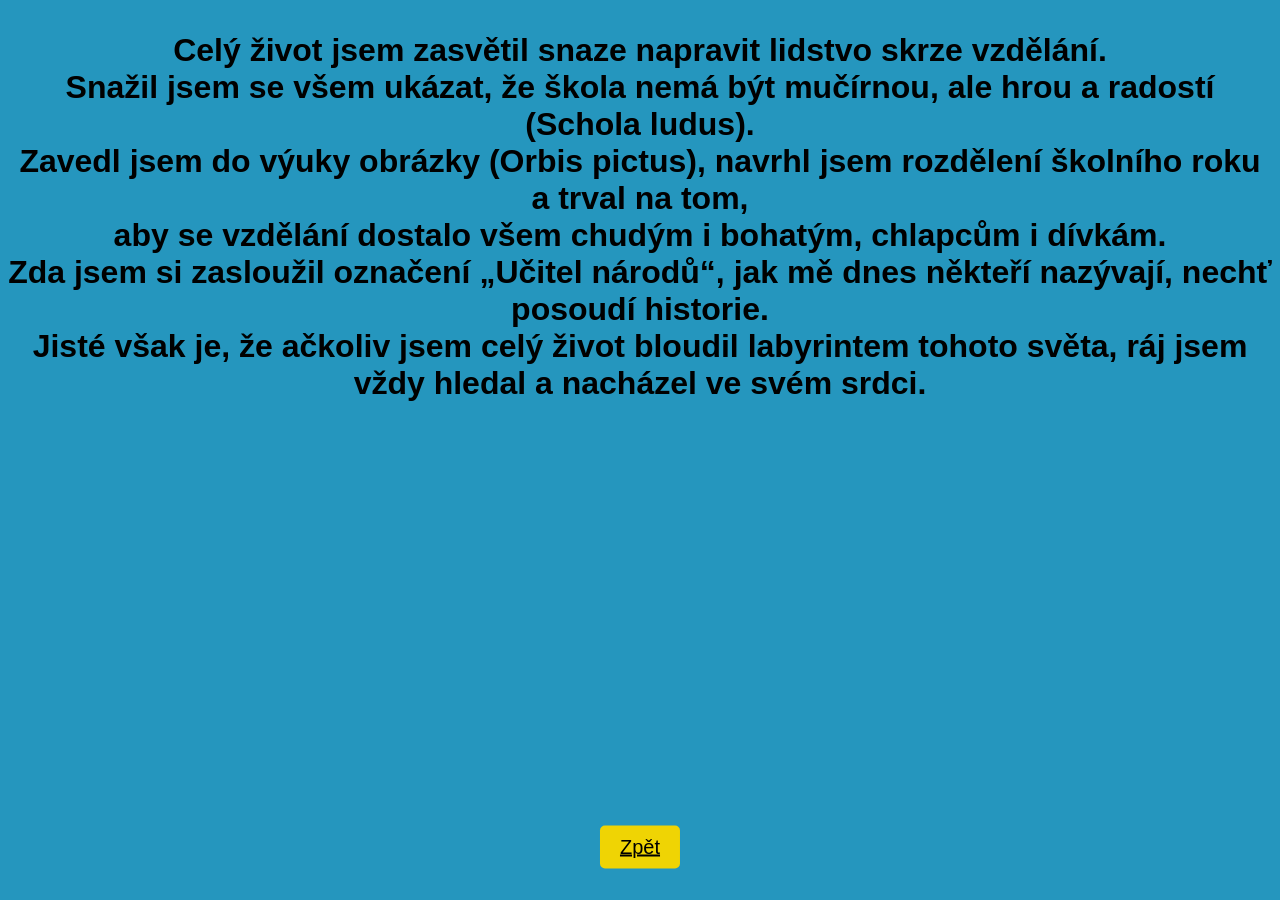
<file: infoWhoAmI.html>
<!DOCTYPE html>
<html lang="en">
<head>
    <meta charset="UTF-8">
    <meta name="viewport" content="width=device-width, initial-scale=1.0">
    <link rel="stylesheet" href="style.css">
    <title>Více Info</title>
</head>
<body>
    <h3>
        Celý život jsem zasvětil snaze napravit lidstvo skrze vzdělání. <br>
        Snažil jsem se všem ukázat, že škola nemá být mučírnou, ale hrou a radostí (Schola ludus). <br>
        Zavedl jsem do výuky obrázky (Orbis pictus), navrhl jsem rozdělení školního roku a trval na tom, <br>
        aby se vzdělání dostalo všem chudým i bohatým, chlapcům i dívkám. <br>
        Zda jsem si zasloužil označení „Učitel národů“, jak mě dnes někteří nazývají, nechť posoudí historie. <br>
        Jisté však je, že ačkoliv jsem celý život bloudil labyrintem tohoto světa, ráj jsem vždy hledal a nacházel ve svém srdci.<br>

        <a href="whoami.html" class="backButton">Zpět</a>

    </h3>
</body>
</html>
</file>
<file: style.css>
body {
    background-color: #2596be;
}

.text{
    font-family: 'Franklin Gothic Medium', 'Arial Narrow', Arial, sans-serif;
}
h1{
    display: block;
    text-align: center;
    margin-left: auto;
}

h3{
    font-family: 'Franklin Gothic Medium', 'Arial Narrow', Arial, sans-serif;
    font-size:xx-large;
    display: block;
    text-align: center;
    margin-left: auto;
}

.galeryNahled{
    display: flex;
    text-align: left;
    width: fit-content;
    margin: 5px;
    flex-direction: column;
}

.uvod{
    display: block;
    margin-left: 5px;
    margin-right: 5px;
    margin-top: 5px;
    align-items: center;
    justify-content: center;
}


.infButton{
    display: flex;
    padding: 10px 20px;
    background: #efd404;
    color: black;
    border-radius: 5px;
    width: fit-content;
    justify-content: center;
    margin: 75px 5px;
    position: absolute;
    top: 45%;
    left: 50%;
    transform: translate(-50%, -50%);

}

.videaButton{
    display: block;
    padding: 10px 20px;
    background: #efd404;
    color: black;
    border-radius: 5px;
    width: fit-content;
    position: absolute;
    top: 75%;
    left: 13%;
    transform: translate(-50%, -50%);
}

.backButton{
    display: block;
    font-size: 20px;
    font-weight: normal;
    padding: 10px 20px;
    background: #efd404;
    color: black;
    border-radius: 5px;
    width: fit-content;
    position: absolute;
    bottom: 10px;
    left: 50%;
    transform: translate(-50%, -50%);
}

.instaButton{
    display: block;
    padding: 10px 20px;
    background: url(Assets/instaLogo.png) no-repeat center center;
    background-size: contain;
    width: 50px;
    height: 50px;
    position: absolute;
    top: 20%;
    left: 90%;
    transform: translate(-50%, -50%);
}

.instaText{
    font-family: 'Franklin Gothic Medium', 'Arial Narrow', Arial, sans-serif;
    display: block;
    text-align: right;
    margin: 5px;
    position: absolute;
    right: 0;
    top: 95px;
}

.instaDiv{
    display: flex;
    text-align: right;
    width: fit-content;
    margin: 5px;
    flex-direction: column;
}

.infButton:hover, .videaButton:hover, .backButton:hover, .button:hover{
    background: #d9b404;
    scale: 1.1;
    transition: 0.1s;
}

.obrazky{
    display: block;
    position: absolute;
    width: 700px;
    height: 455px;
    top: 42%;
    left: 32%;
}

.obrazJAK{
    display: block;
    margin-left: 5px;
    margin-right: 5px;
    margin-top: 50px;
    width: 300px;
    position: absolute;
    top: 20px;
    left: 42%;
}

.button{
    display: block;
    padding: 10px 20px;
    background: #efd404;
    color: black;
    border-radius: 5px;
    width: fit-content;
    margin: 5px;
}

.buttonsDiv{
    display: block;
    text-align: center;
    width: fit-content;
    margin: 5px;
    flex-direction: column;
    position: absolute;
    left: 50%;
    top: 50%;
    transform: translate(-50%, -50%);
}

.videos{
    margin-left: 150px;
}

.videoDiv{
    position: absolute;
    top: 35%;
    left: 50px;
}

.instaButton:hover{
    background: url(Assets/JAK_bye.png) no-repeat center center;
    background-size: contain;
    scale: 2.5;
    transition: 0.1s;
}
</file>
